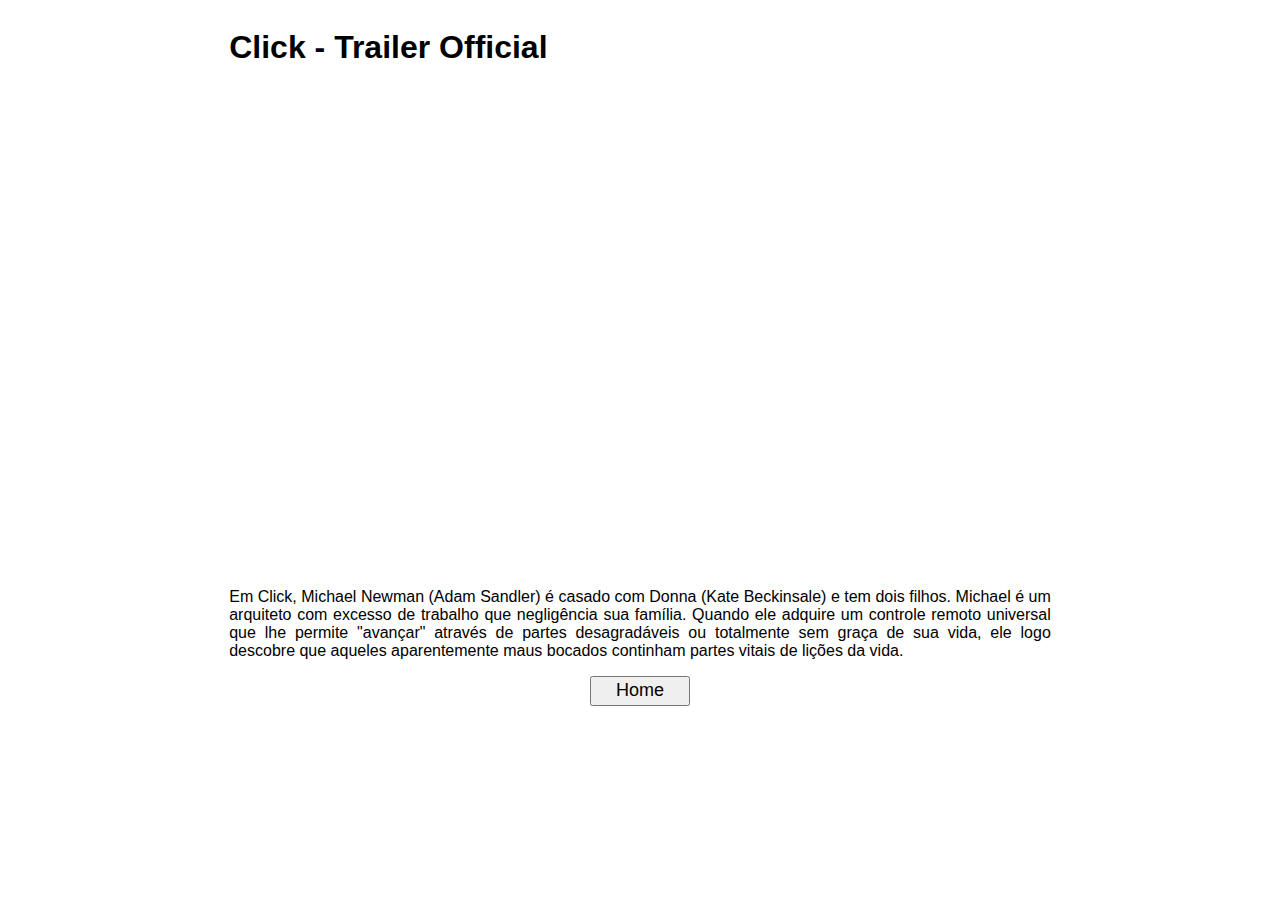
<file: src/trailer.html>
<!DOCTYPE html>
<html lang="pt-br">

<head>
  <meta charset="UTF-8">
  <title>Click - Trailer Official</title>
  <style>
    body {
      font-family: "Gill Sans", sans-serif;
    }

    .center {
      display: flex;
      align-items: center;
      justify-content: center;
    }

    .frame {
      width: 65%;
    }

    p {
      text-align: justify;
    }

    button {
      width: 100px;
      height: 30px;
      font-size: 18px;
    }

    iframe {
      width: 100%;
      height: 480px;
    }
  </style>
</head>

<body class='center'>
  <div class='frame'>
    <h1>Click - Trailer Official</h1>
    <iframe src="https://www.youtube.com/embed/zZNC5emNyEQ" title="YouTube video player" frameborder="0"
      allow="accelerometer; autoplay; clipboard-write; encrypted-media; gyroscope; picture-in-picture" allowfullscreen>
    </iframe>
    <p class='sinopse'>
      Em Click, Michael Newman (Adam Sandler) é casado com Donna (Kate
      Beckinsale) e tem dois filhos. Michael é um arquiteto com excesso de
      trabalho que negligência sua família. Quando ele adquire um controle
      remoto universal que lhe permite "avançar" através de partes
      desagradáveis ​​ou totalmente sem graça de sua vida, ele logo descobre
      que aqueles aparentemente maus bocados continham partes vitais de lições
      da vida.
    </p>
    <div class='center'>
      <a href='./index.html'>
        <button>Home</button>
      </a>
    </div>
  </div>
</body>

</html>
</file>
